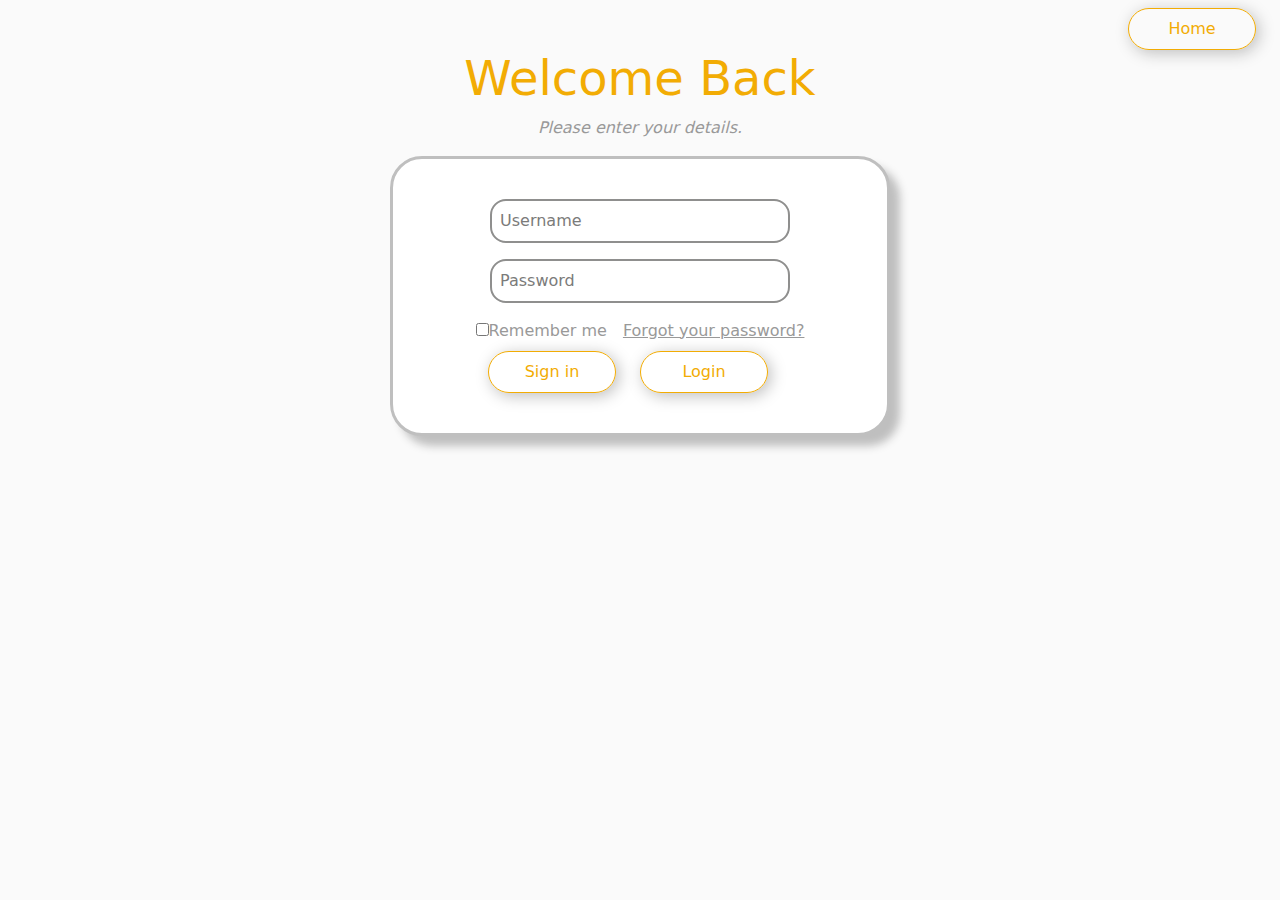
<file: index.html>
<!DOCTYPE html>
<html lang="en">
  <head>
    <meta charset="UTF-8" />
    <meta name="viewport" content="width=device-width, initial-scale=1.0" />
    <title>Login Page</title>
    <link
      href="https://cdn.jsdelivr.net/npm/bootstrap@5.3.3/dist/css/bootstrap.min.css"
      rel="stylesheet"
      integrity="sha384-QWTKZyjpPEjISv5WaRU9OFeRpok6YctnYmDr5pNlyT2bRjXh0JMhjY6hW+ALEwIH"
      crossorigin="anonymous"
    />
    <link rel="stylesheet" href="src/styles/tokens.css" />
    <link rel="stylesheet" href="src/styles/components.css">
    <link rel="stylesheet" href="src/styles/login.css">
  </head>
  <body>


    <script type="module" src="src/scripts/main.mjs"></script>
  </body>
</html>
</file>
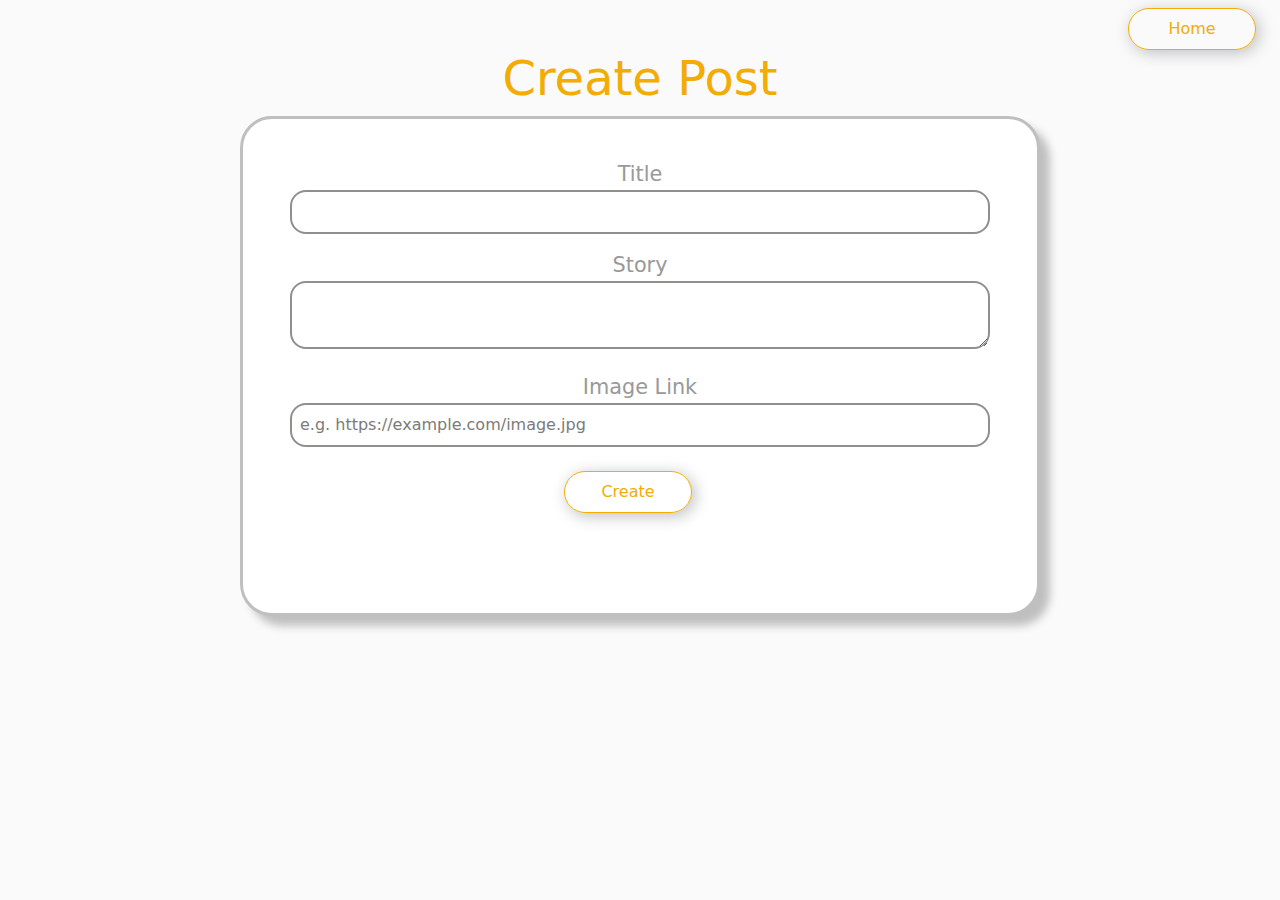
<file: newPostForm.html>
<!DOCTYPE html>
<html lang="en">
<head>
    <meta charset="UTF-8">
    <meta name="viewport" content="width=device-width, initial-scale=1.0">
    <title>New Post</title>
    

    <link
    href="https://cdn.jsdelivr.net/npm/bootstrap@5.3.3/dist/css/bootstrap.min.css"
    rel="stylesheet"
    integrity="sha384-QWTKZyjpPEjISv5WaRU9OFeRpok6YctnYmDr5pNlyT2bRjXh0JMhjY6hW+ALEwIH"
    crossorigin="anonymous"
  />
  <link rel="stylesheet" href="/src/styles/tokens.css" />
  <link rel="stylesheet" href="src/styles/components.css">
  <link rel="stylesheet" href="src/styles/newPostForm.css">
</head>
<body>
 
    <script type="module" src="src/scripts/utils.js" ></script>
    <script type="module" src="src/scripts/newPostForm.mjs" ></script>
</body>
</html>
</file>
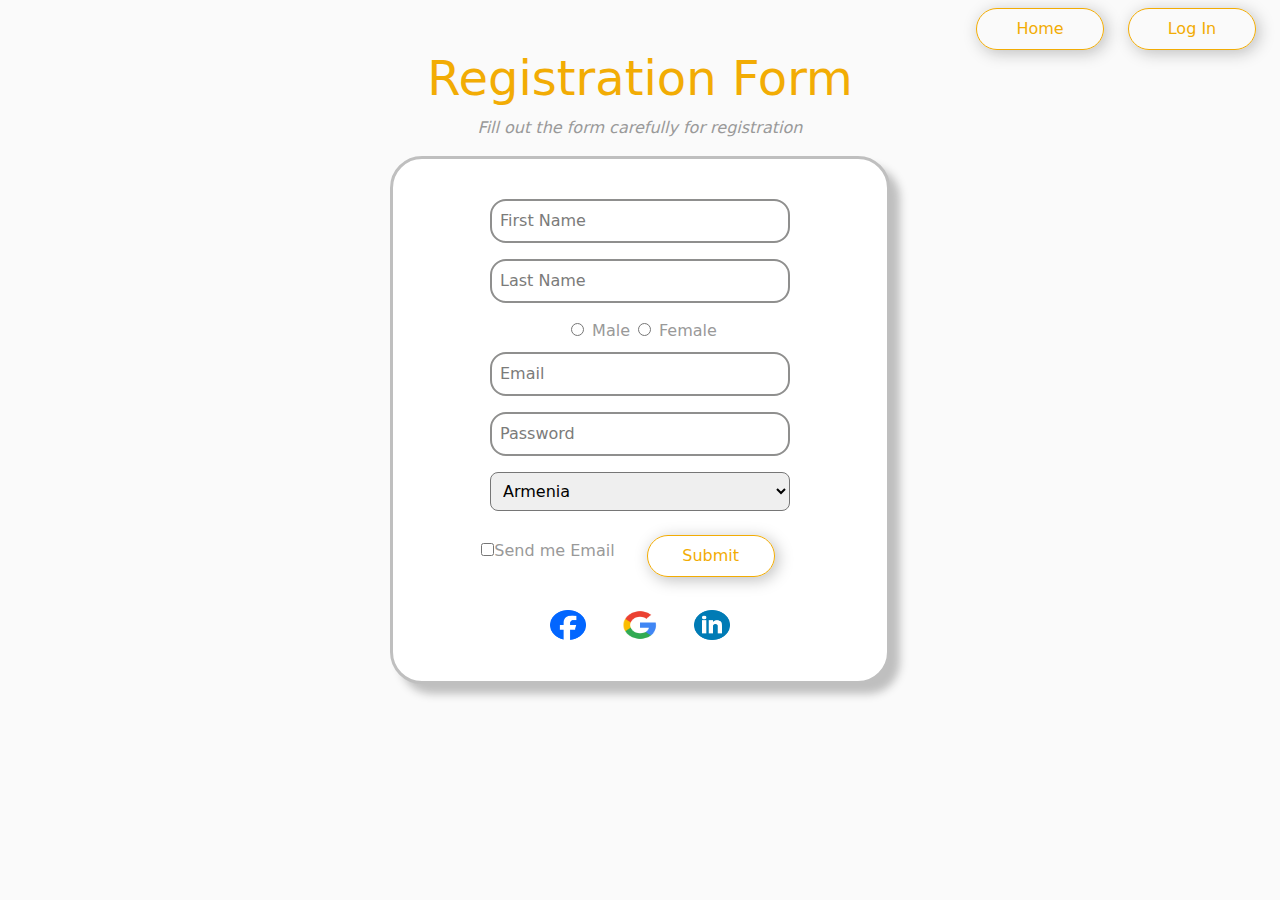
<file: registration.html>
<!DOCTYPE html>
<html lang="en">
  <head>
    <meta charset="UTF-8" />
    <meta name="viewport" content="width=device-width, initial-scale=1.0" />
    <title>Registration Page</title>
    <link
      href="https://cdn.jsdelivr.net/npm/bootstrap@5.3.3/dist/css/bootstrap.min.css"
      rel="stylesheet"
      integrity="sha384-QWTKZyjpPEjISv5WaRU9OFeRpok6YctnYmDr5pNlyT2bRjXh0JMhjY6hW+ALEwIH"
      crossorigin="anonymous"
    />
    <link rel="stylesheet" href="src/styles/tokens.css" />
    <link rel="stylesheet" href="src/styles/components.css">
    <link rel="stylesheet" href="src/styles/registration.css" />
  </head>
  <body>

    <script type="module" src="/src/scripts/UI.mjs"></script>
    <script type="module" src="/src/scripts/registration.mjs"></script>
    
  </body>
</html>
</file>
<file: src/styles/tokens.css>
:root {
    --color-primary:  #999;
    --color-background: #fafafa;
    --color-text: #ffff;
    --color-secondary: 	rgb(242,172,4);
    --color-accent: #f8d277;
    --color-box-background: #ffffff;
    --color-placeholder: #7b7b7a;
  
    --font-size-lg: 1.5rem;
    --font-size-sm: 1rem;
  
    --spacing-xs: 0.5rem;
    --spacing-sm: 1rem;
    --spacing-md: 1.5rem;
    --spacing-lg: 2rem;
    --spacing-xxl: 2.5rem;
  }
</file>
<file: src/styles/components.css>
body {
  height: 100vh;
  transition: 0.5s all;
  background-color: var(--color-background);
}

.container-root {
  display: flex;
  flex-direction: column;
  height: 100vh;
}

.header {
  display: flex;
  justify-content: flex-end;
}

.btn {
  width: 8rem;
  text-decoration: none;
  font-size: var(--font-size-sm);
  padding: var(--spacing-xs);
  margin-top: var(--spacing-xs);
  margin-right: var(--spacing-md);
  border-radius: var(--spacing-md);
  box-shadow: 3px 3px 1rem #bebebe;
  background: none;
  color: var(--color-secondary);
  border: 0.1px solid var(--color-secondary);
}

.btn:hover {
  background-color: var(--color-secondary);
  color: var(--color-text);
  border: 1px solid var(--color-secondary);
}

.input {
  background: none;
  border-radius: 1rem;
  color: var(--color-placeholder);
  margin-bottom: var(--spacing-sm);
  padding: var(--spacing-xs);
  width: 300px;
  border: 2px solid #8f8f8e;
}

.input:focus {
  border-color: var(--color-accent);
  outline: none;
}

.heading {
  color: var(--color-secondary);
  text-align: center;
  font-size: 3rem;
}

.text {
  color: var(--color-primary);
  text-align: center;
  font-style: italic;
}

label {
  color: var(--color-primary);
  font-size: var(--font-size-sm);
}

.form-wrapper {
  display: flex;
  justify-content: center;
  align-items: center;
}

form {
  padding: var(--spacing-xxl);
  background-color: var(--color-box-background);
  border-radius: 2rem;
  text-align: center;
  box-shadow: 10px 10px 0.5rem  #bfbfbf;
  border: 3px solid #bfbfbf;
}

input::placeholder {
  color: var(--color-placeholder);
  opacity: 1;
}
</file>
<file: src/styles/login.css>
.input {
  width: 300px;
}

input::placeholder {
  color: var(--color-placeholder);
  opacity: 1;
}

.heading {
  font-size: 3rem;
}

.form-wrapper {
  justify-content: center;
  align-items: center;
}

form {
  width: 500px;
}

.password-info label{
    margin-right: 1rem;
}

.info-btn{
    color: var(--color-primary);
}

.info-btn:hover{
    color: var(--color-secondary);
}
</file>
<file: src/styles/newPostForm.css>
.container-root {
  flex-direction: column;
}

.heading {
  font-size: 3rem;
}

.form-wrapper {
  justify-content: center;
  align-items: center;
}

form {
  width: 800px;
  height: 500px;
}

form label {
  font-size: 1.3rem;
}

.input {
  width: 700px;
  margin-bottom: 1rem;
}
</file>
<file: src/styles/registration.css>
.form-wrapper {
  justify-content: center;
  align-items: center;
}

form {
  width: 500px;
}

.submit-info .btn {
  margin-left: 2rem;
}

.select-box {
  margin: var(--spacing-xs);
  border-radius: 0.5rem;
  padding: var(--spacing-xs);
}

.country {
  width: 300px;
  margin: auto;
}

.submit-info {
  margin-top: 1rem;
}

.gender {
  margin-bottom: 1rem;
  margin-left: 0.5rem;
  margin-right: 0.5rem;
}

input::placeholder {
  color: var(--color-placeholder);
  opacity: 1;
}

.social-buttons {
  margin-top: 2rem;
  

  }

.social-button {
  width: 3rem;
  height: 2rem;
  margin: 0 12px;
  border: none;
  background: none;

}

.social-button:hover {
  text-decoration: underline;
}

.social-button img {
  width: 100%;
  height: 100%;
}
</file>
